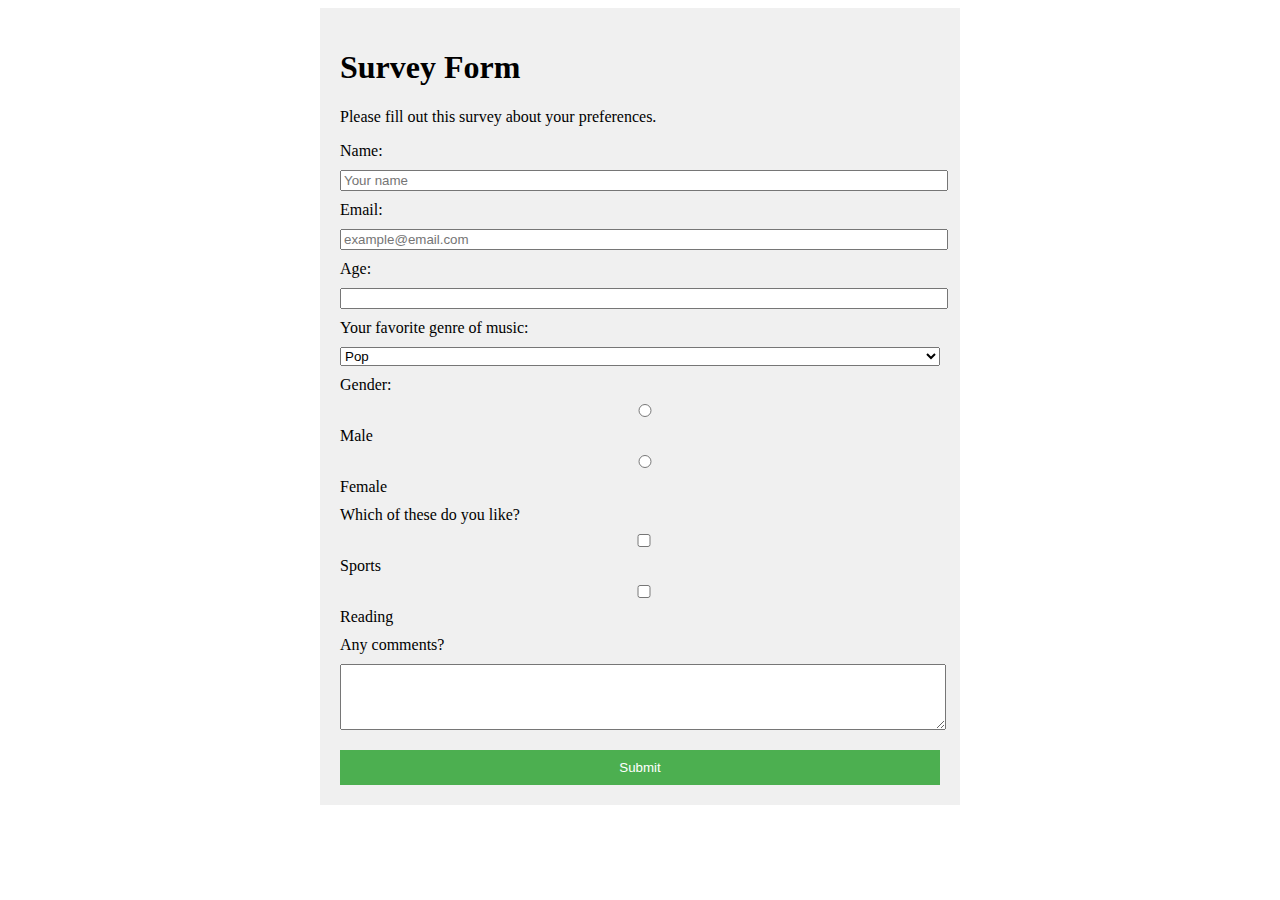
<file: nooo.html>
<!DOCTYPE html>
<html lang="en">
<head>
    <meta charset="UTF-8">
        <meta name="viewport" content="width=device-width, initial-scale=1.0">
            <title>Survey Form</title>
                <style>
                        /* CSS for styling */
                                .container {
                                            background-color: #f0f0f0;                                         width: 600px;
                                                                    margin: 0 auto;
                                                                                padding: 20px;
                                                                                        }
                                                                                        
                                                                                                label, input, select, textarea {
                                                                                                            display: block;
                                                                                                                        margin-bottom: 10px;
                                                                                                                                    width: 100%;
                                                                                                                                            }
                                                                                                                                            
                                                                                                                                                    button {
                                                                                                                                                                display: block;
                                                                                                                                                                            margin-top: 20px;
                                                                                                                                                                                        padding: 10px;
                                                                                                                                                                                                    width: 100%;
                                                                                                                                                                                                                background-color: #4CAF50;
                                                                                                                                                                                                                            color: white;
                                                                                                                                                                                                                                        border: none;
                                                                                                                                                                                                                                                    cursor: pointer;
                                                                                                                                                                                                                                                            }
                                                                                                                                                                                                                                                                </style>
                                                                                                                                                                                                                                                                </head>
                                                                                                                                                                                                                                                                <body>
                                                                                                                                                                                                                                                                    <div class="container">
                                                                                                                                                                                                                                                                            <h1 id="title">Survey Form</h1>
                                                                                                                                                                                                                                                                                    <p id="description">Please fill out this survey about your preferences.</p>
                                                                                                                                                                                                                                                                                    
                                                                                                                                                                                                                                                                                            <form id="survey-form">
                                                                                                                                                                                                                                                                                                        <label for="name">Name:</label>
                                                                                                                                                                                                                                                                                                                    <input type="text" id="name" name="name" placeholder="Your name" required>
                                                                                                                                                                                                                                                                                                                    
                                                                                                                                                                                                                                                                                                                                <label for="email">Email:</label>
                                                                                                                                                                                                                                                                                                                                            <input type="email" id="email" name="email" placeholder="example@email.com" required>
                                                                                                                                                                                                                                                                                                                                            
                                                                                                                                                                                                                                                                                                                                                        <label for="number">Age:</label>
                                                                                                                                                                                                                                                                                                                                                                    <input type="number" id="number" name="age" min="1" max="100" required>
                                                                                                                                                                                                                                                                                                                                                                    
                                                                                                                                                                                                                                                                                                                                                                                <label for="dropdown">Your favorite genre of music:</label>
                                                                                                                                                                                                                                                                                                                                                                                            <select id="dropdown" name="music-genre">
                                                                                                                                                  <option value="pop">Pop</option>
                                                                                                                                                                                                                                                                                                                                                                                                                            <option value="rock">Rock</option>
                                                                                                                                                                                                                                                                                                                                                                                                                                            <option value="jazz">Jazz</option>
                                                                                                                                                                                                                                                                                                                                                                                                                                                        </select>
                                                                                                                                                                                                                                                                                                                                                                                                                                                        
                                                                                                                                                                                                                                                                                                                                                                                                                                                                    <label>Gender:</label>
                                                                                                                                                                                                                                                                                                                                                                                                                                                                                <input type="radio" id="male" name="gender" value="male">
                                                                                                                                                                                                                                                                                                                                                                                                                                                                                            <label for="male">Male</label>
                                                                                                                                                                                                                                                                                                                                                                                                                                                                                                        <input type="radio" id="female" name="gender" value="female">
                                                                                                                                                                                                                                                                                                                                                                                                                                                                                                                    <label for="female">Female</label>
                                                                                                                                                                                                                                                                                                                                                                                                                                                                                                                    
                                                                                                                                                                                                                                                                                                                                                                                                                                                                                                                                <label>Which of these do you like?</label>
                                                                                                                                                                                                                                                                                                                                                                                                                                                                                                                                            <input type="checkbox" id="sports" name="hobbies" value="sports">
                                                                                                                                                                                                                                                                                                                                                                                                                                                                                                                                                        <label for="sports">Sports</label>
                                                                                                                                                                                                                                                                                                                                                                                                                                                                                                                                                                    <input type="checkbox" id="reading" name="hobbies" value="reading">
                                                                                                                                                                                                                                                                                                                                                                                                                                                                                                                                                                                <label for="reading">Reading</label>
                                                                                                                                                                                                                                                                                                                                                                                                                                                                                                                                                                                
                                                                                                                                                                                                                                                                                                                                                                                                                                                                                                                                                                                            <label for="comments">Any comments?</label>
                                                                                                                                                                                                                                                                                                                                                                                                                                                                                                                                                                                                        <textarea id="comments" name="comments" rows="4" cols="50"></textarea>
                                                                                                                                                                                                                                                                                                                                                                                                                                                                                                                                                                                                        
                                                                                                                                                                                                                                                                                                                                                                                                                                                                                                                                                                                                                    <button type="submit">Submit</button>
                                                                                                                                                                                                                                                                                                                                                                                                                                                                                                                                                                                                                            </form>
                                                                                                                                                                                                                                                                                                                                                                                                                                                                                                                                                                                                                                </div>
                                                                                                                                                                                                                                                                                                                                                                                                                                                                                                                                                                                                                                </body>
                                                                                                                                                                                                                                                                                                                                                                                                                                                                                                                                                                                                                                </html>
                                                                                                                                                                                                                                                                                                                                                                                                                                                                                                                                                                                                                                <!-- Write HTML for the form here -->
</file>
